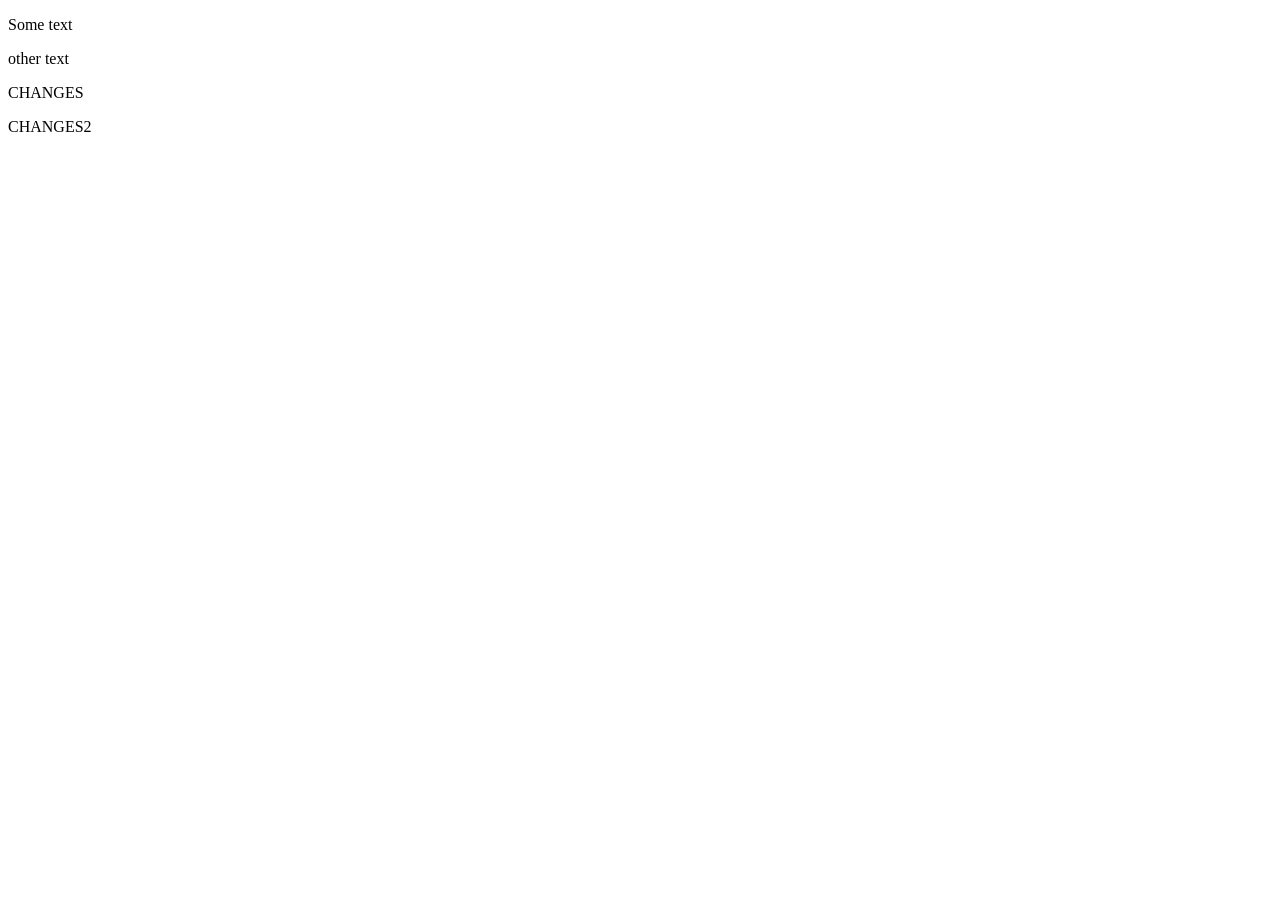
<file: index.html>
<!DOCTYPE html>
<html lang="en">
<head>
    <meta charset="UTF-8">
    <meta name="viewport" content="width=device-width, initial-scale=1.0">
    <title>Document</title>
</head>
<body>
    <p>Some text</p>
    <p>other text</p>
    <p>CHANGES</p>
    <p>CHANGES2</p>
</body>
</html>
</file>
